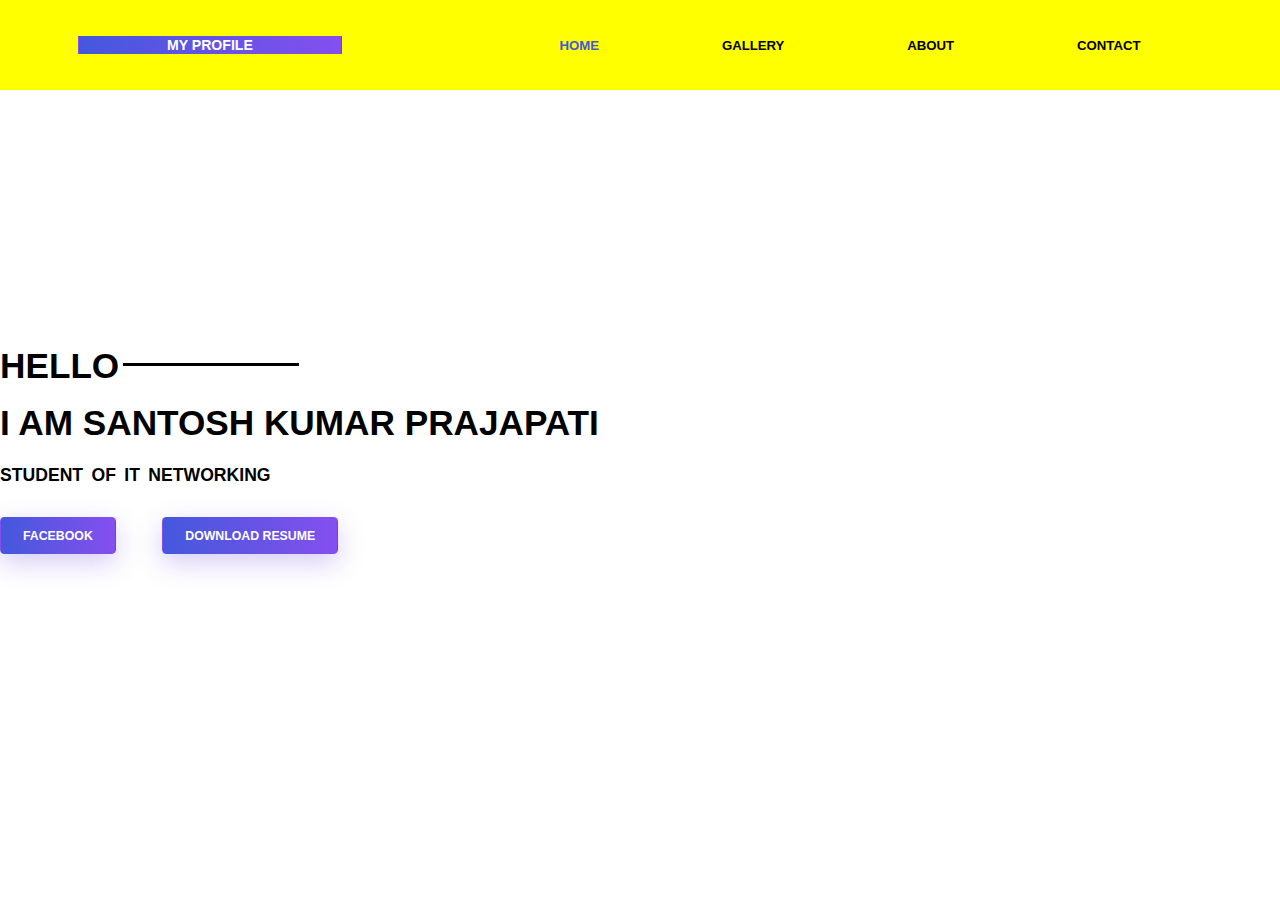
<file: index.html>
<DOCKTYPE html>
<html>
<head>
<meta charset="en">
<meta name="viewport" content="width=device-width, initial-scale=1.0">
<link rel="stylesheet" 
href="stylesheet.css" type="text/css">
<title>Changing background</title>
<style>
     body{
	 margin: 0;
	 padding: 0;
	 font-family: arial;
	 }
	 .container{
	 position: absolute;
	 left: 0;
	 top: 0;
	 width: 100%;
	 height: 100vh;
	 animation: animate 20s ease-in-out infinite;
	 background-size: cover;
	 }
	 .outer{
	 position: absolute;
	 left: 0;
	 top: 0;
	 width: 100%;
	 height: 100vh;
	 
}
	
	@keyframes animate{
	 0%,100%{
	 background-image: url('images/38.jpg');
	 }
	  25%{
	 background-image: url('images/28.jpg');
	 }
	  50%{
	 background-image: url('images/40.jpg');
	 }
	  75%{
	 background-image: url('images/5.jpg');
	 }
}
</style>
</head>
<body>
<div class="container">
<div class="outer">
<div class="details">
<header>
<section class="navsection">
<div class="logo">
<h2>MY PROFILE</h2>
</div>
<nav>
<a href="#">HOME</a>
<a href="GALLERY.html">GALLERY</a>
<a href="ABOUT.html">ABOUT</a>
<a href="CONTACT.html">CONTACT</a>
</nav>
</section>
<main>
<div class="leftside">
<h3>Hello</h3>
<h1>I AM SANTOSH KUMAR PRAJAPATI</h1>
<h2>Student of IT Networking</h2>
<a href="https://www.facebook.com/santoshkumarprajapati.prajapati.33" class="btn1">Facebook</a>
<a href="resume.pdf" class="btn2">Download Resume</a>
</div>
<div class="rightside">
</div>
</main>
</header>
</div>
</div>
</div>
</body>
</html>
</file>
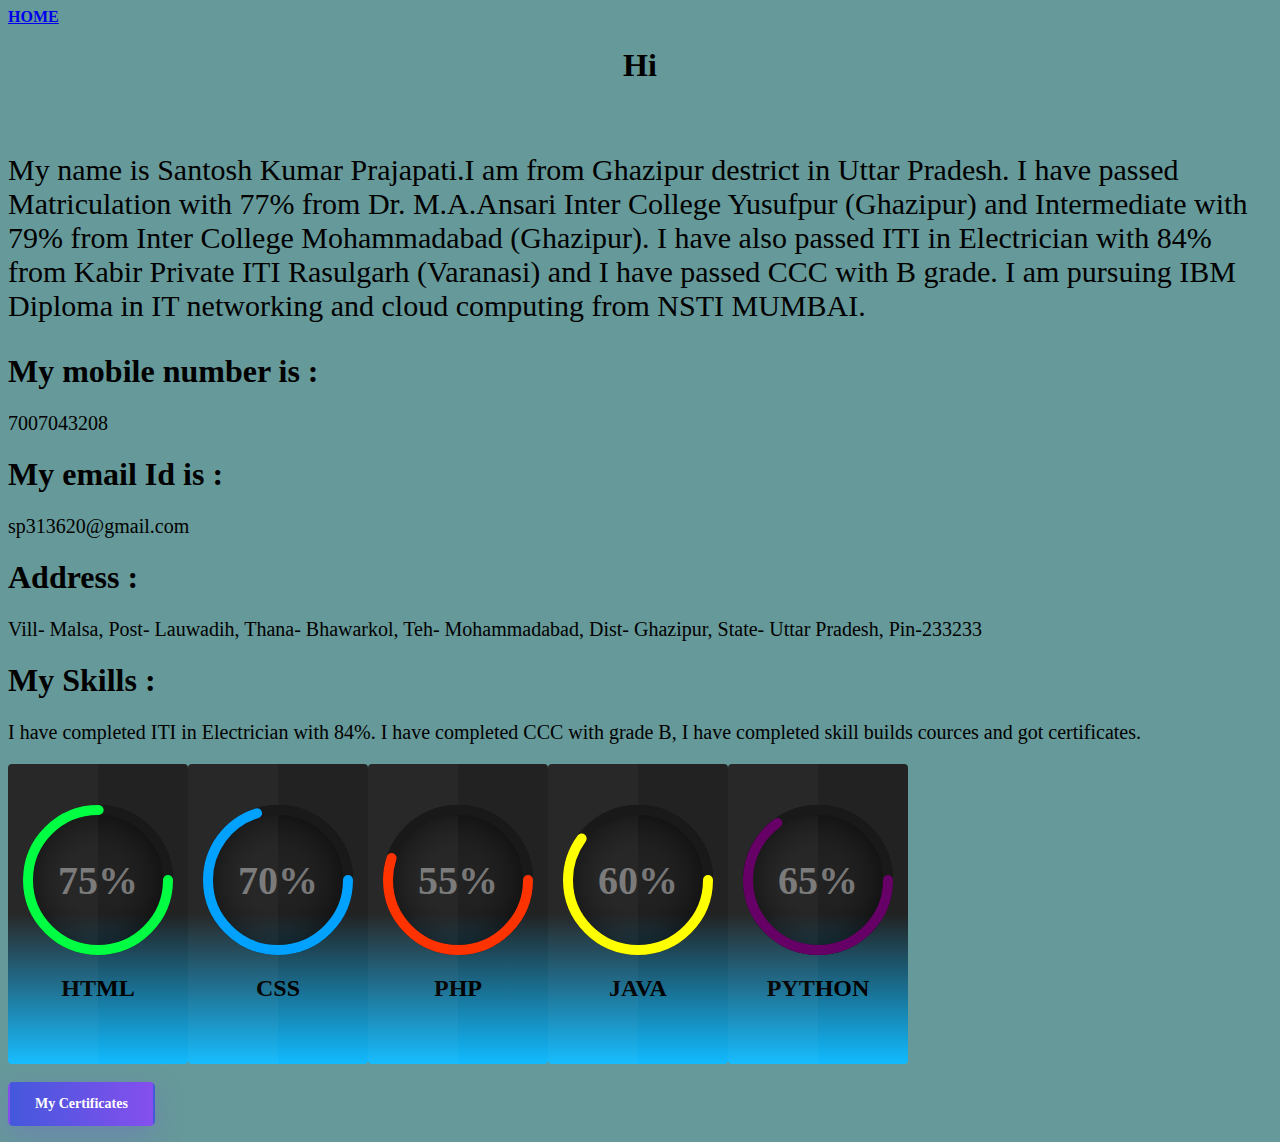
<file: ABOUT.html>
<html>
<head>
<meta charset="en">
<meta name="viewport" content="width=device-width, initial-scale=1.0">
<b><a href="index.html">HOME</a></b>
<title>Contact</title>
<body bgcolor="#669999">
<style>
.btn1{
	text-decoration: none;
	font-weight: 900;
	font-size: 14px;
	text-align: center;
	padding: 12px 25px;
	cursor: pointer;
	border-radius: 5px;
	display: inline-block;
	margin-right: 50px;
	color: #fff;
	letter-spacing: 0;
	background-image: linear-gradient(to right,#4458dc 0%,#854fee 100%),radial-gradient(circle at top left,#4458dc,#854fee);
	border: double 2px transparent;
	box-shadow: 0 10px 30px rgba(118,85,225,.3);
	}
	.btn1:hover{
	border: 2px solid #4458dc;
	color: #222;
	background-color: #fff;
	box-shadow: none;
	background-image: none;
	}
	.container{
	position: relative;
	width: 900px;
	display: flex;
	justify-content: space-around;
	}
	.container .card{
	position: relative;
	width: 250px;
	background: linear-gradient(0deg,#1bff,#222,#222);
	display: flex;
	justify-content: center;
	align-items: center;
	height: 300px;
	border-radius: 4px;
	text-align: center;
	overflow: hidden;
	transition: 0.5s;
	}
	.container .card:hover{
	transform: translate(-10px);
	box-shadow: 0.15px 35px rgba(0,0,0,.5);
	}
	.container .card:before{
	content: '';
	position: absolute;
	top: 0;
	left: -50%;
	width: 100%;
	height: 100%;
	background: rgba(255,255,255,.03);
	pointer-events: none;
	z-index: 1;
	}.percentage{
	position: relative;
	width: 150px;
	height: 150px;
	border-radius: 50%;
	box-shadow: inset 0 0 50px #000;
	}
	.percentage .number{
	position: absolute;
	top: 0;
	left: 0;
	width: 100%;
	height: 100%;
	display: flex;
	justify-content: center;
	align-items: center;
	border-radius: 50%;
	}
	.percentage .number h2{
	color: #777;
	font-weight: 700;
	font-size: 40px;
	transition: 0.5s;
	}
	.card:hover .percentage .number h2{
	color: #fff;
	font-size: 60px;
	}
	svg {
	position: relative;
	width: 150px;
	height: 150px;
	z-index: 1000;
	}
	svg circle{
	width: 100%;
	height: 100%;
	fill: none;
	stroke: #191919;
	stroke-width: 10;
	stroke-linecap: round;
	transform: translate(5px,5px);
	}
	svg circle:nth-child(2){
	stroke-dasharray: 440;
	stroke-dashoffset: 440;
	}
	.card:nth-child(1) svg circle:nth-child(2){
	stroke-dashoffset: calc(440 - (440 * 75) / 100);
	stroke: #00ff43;
	}
	.card:nth-child(2) svg circle:nth-child(2){
	stroke-dashoffset: calc(440 - (440 * 70) / 100);
	stroke: #00a1ff;
	}
	.card:nth-child(3) svg circle:nth-child(2){
	stroke-dashoffset: calc(440 - (440 * 55) / 100);
	stroke: #ff3300;
	}
	.card:nth-child(4) svg circle:nth-child(2){
	stroke-dashoffset: calc(440 - (440 * 60) / 100);
	stroke: #ffff00;
	}
	.card:nth-child(5) svg circle:nth-child(2){
	stroke-dashoffset: calc(440 - (440 * 65) / 100);
	stroke: #660066;
	}
	</style>
<p><h1>
<center>Hi</center><br></p></h1>
<p style ="font-size:30px">
My name is Santosh Kumar Prajapati.I am from Ghazipur destrict in Uttar Pradesh. I have passed Matriculation with 77% from Dr. M.A.Ansari Inter College Yusufpur (Ghazipur) and Intermediate with 79% from Inter College Mohammadabad (Ghazipur). I have also passed ITI in Electrician with 84% from Kabir Private ITI Rasulgarh (Varanasi) and I have passed CCC with B grade. I am pursuing IBM Diploma in IT networking and cloud computing from NSTI MUMBAI.<br>
<h1>My mobile number is :</h1><p style ="font-size:20px"> 7007043208<br>
<h1>My email Id is :</h1><p style ="font-size:20px"> sp313620@gmail.com<br>
<h1>Address :</h1> <p style ="font-size:20px">Vill- Malsa, Post- Lauwadih, Thana- Bhawarkol, Teh- Mohammadabad, Dist- Ghazipur, State- Uttar Pradesh, Pin-233233 
<h1>My Skills :</h1><p style ="font-size:20px"> I have completed ITI in Electrician with 84%. I have completed CCC with grade B, I have completed skill builds cources and got certificates.<br>
<div class="container">
<div class="card">
<div class="box">
<div class="percentage">
<svg>
<circle cx="70" cy="70" r="70"></circle>
<circle cx="70" cy="70" r="70"></circle>
</svg>
<div class="number">
<h2>75<span>%</span></h2>
</div>
</div>
<h2 class="text">HTML</h2>
</div>
</div>
<div class="card">
<div class="box">
<div class="percentage">
<svg>
<circle cx="70" cy="70" r="70"></circle>
<circle cx="70" cy="70" r="70"></circle>
</svg>
<div class="number">
<h2>70<span>%</span></h2>
</div>
</div>
<h2 class="text">CSS</h2>
</div>
</div>
<div class="card">
<div class="box">
<div class="percentage">
<svg>
<circle cx="70" cy="70" r="70"></circle>
<circle cx="70" cy="70" r="70"></circle>
</svg>
<div class="number">
<h2>55<span>%</span></h2>
</div>
</div>
<h2 class="text">PHP</h2>
</div>
</div>
<div class="card">
<div class="box">
<div class="percentage">
<svg>
<circle cx="70" cy="70" r="70"></circle>
<circle cx="70" cy="70" r="70"></circle>
</svg>
<div class="number">
<h2>60<span>%</span></h2>
</div>
</div>
<h2 class="text">JAVA</h2>
</div>
</div>
<div class="card">
<div class="box">
<div class="percentage">
<svg>
<circle cx="70" cy="70" r="70"></circle>
<circle cx="70" cy="70" r="70"></circle>
</svg>
<div class="number">
<h2>65<span>%</span></h2>
</div>
</div>
<h2 class="text">PYTHON</h2>
</div>
</div>
</div>
<br>
<a href="https://drive.google.com/drive/folders/1_5Lvivw3_eiwbGUbF7DnX7dU8WdfYnQg?usp=sharing_eip&ts=5ebbfc23" class="btn1">My Certificates</a>
</p></b></i></style>
</body>
</head></html>
</file>
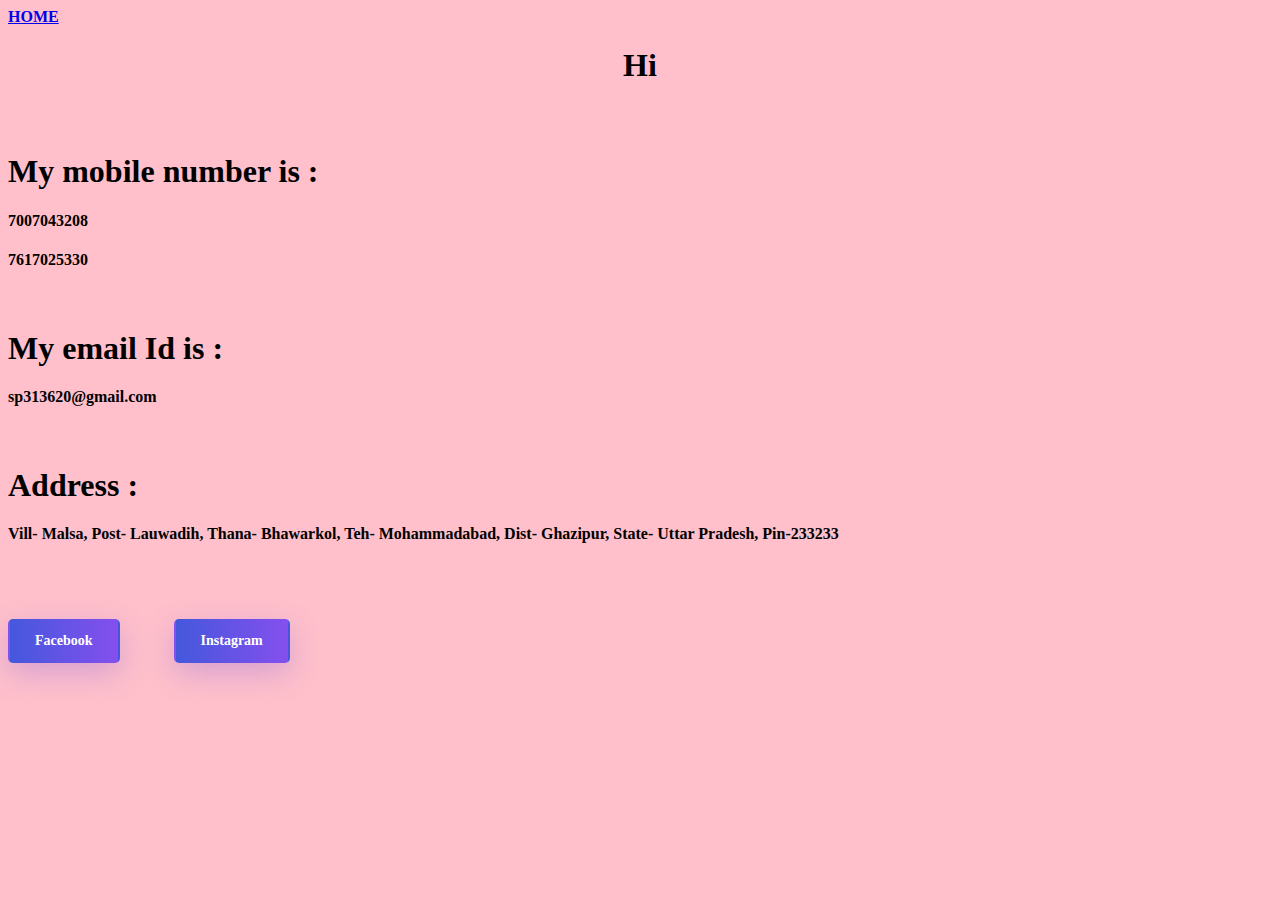
<file: CONTACT.html>
<html>
<head>
<meta charset="en">
<meta name="viewport" content="width=device-width, initial-scale=1.0">
<b><a href="index.html">HOME</a></b>
<style>
.btn1, .btn2{
	text-decoration: none;
	font-weight: 900;
	font-size: 14px;
	text-align: center;
	padding: 12px 25px;
	cursor: pointer;
	border-radius: 5px;
	display: inline-block;
	margin-right: 50px;
	color: #fff;
	letter-spacing: 0;
	background-image: linear-gradient(to right,#4458dc 0%,#854fee 100%),radial-gradient(circle at top left,#4458dc,#854fee);
	border: double 2px transparent;
	box-shadow: 0 10px 30px rgba(118,85,225,.3);
	}
	.btn1:hover{
	border: 2px solid #4458dc;
	color: #222;
	background-color: #fff;
	box-shadow: none;
	background-image: none;
	}
 .btn2:hover{
	border: 2px solid #4458dc;
	color: #222;
	background-color: #fff;
	box-shadow: none;
	background-image: none;
	}
</style>
<title>About me</title>
<body bgcolor="pink">
<p><h1>
<center>Hi</center><br></p></h1>
<p style ="font-size:30px">
<h1>My mobile number is :</h1><h4> 7007043208</h4>
<h4>7617025330</h4><br>
<h1>My email Id is :</h1><h4> sp313620@gmail.com</h4><br>
<h1>Address :</h1><h4> Vill- Malsa, Post- Lauwadih, Thana- Bhawarkol, Teh- Mohammadabad, Dist- Ghazipur, State- Uttar Pradesh, Pin-233233</h4> <br><br><br>
<a href="https://www.facebook.com/santoshkumarprajapati.prajapati.33" class="btn1">Facebook</a>
<a href="https://www.instagram.com/santoshkumar.prajapa/" class="btn2">Instagram</a>
</p></b></i></style>
</body>
</head></html>
</file>
<file: stylesheet.css>
*{
	margin: 0;
	padding: 0;
	font-family: 'Rubik', sans-serif;
}
header {
	width: 100%;
	height: 100vh;
}
html {
	font-size: 62.5%;
}

.navsection{
	width: 100%;
	height: 10vh;
	display: flex;
	justify-content: space-around;
	align-items: center;
	background-color: yellow;
}
.logo{
	width: 30rem;
	color: #fff;
	padding-left: 10rem;
	box-sizing: border-box;
	border: double 0.2rem transparent;
	background-image: linear-gradient(to right,#4458dc 0%,#854fee 100%),radial-gradient(circle at top left,#4458dc,#854fee);
}
.logo h2{
	text-transform: uppercase;
	font-size: 1.6rem;
	animation: skgzp 2s linear infinite;
	animation-direction: alternate;
}
@keyframes skgzp{
	from{
		padding-left: 6rem;
	}
	to{
		padding-right: 6rem;
	}
}
nav{
	width: 80rem;
	/*background-color: red;*/
	display: flex;
	justify-content: space-around;
}
nav a{
	text-decoration: none;
	color: #000;
	font-weight: 900;
	font-size: 1.5rem;
	position: relative;
}
nav a:first-child{
	color:#4458dc;
}
nav a:before{
	content: "";
	top: 90%;
	left: 15%;
	width: 0%;
	height: 0.2rem;
	border-bottom: 0.2rem solid #4458dc;
	transition: all 0.4s linear;
}
nav a:hover:before{
	width: 100%;
}
main{
	height: 80vh;
	display: flex;
	/*justify-content: left-side;*/
	align-items: center;
}
.leftside{
	color: #000;
	text-transform: uppercase;
	
}
.leftside h3{
	font-size: 4rem;
	margin-bottom: 2rem;
	position: relative;
	font-weight: 20rem;
}
.leftside h3:after{
	content: "";
	width: 20rem;
	height: 0.3rem;
	position: absolute;
	top: 43%;
	left: 14rem;
	background: #000;
}
.leftside h1{
	margin-top: 2rem;
	font-size: 4rem;
	margin-bottom: 2.5rem;
	font-weight: 20rem;
}
.leftside h2{
	margin-bottom: 3.5rem;
	font-weight: 20rem;
	word-spacing: 0.4rem;
	font-size: 2rem;
}
.leftside .btn1{
	text-decoration: none;
	font-weight: 900;
	font-size: 1.4rem;
	text-align: center;
	padding: 1.2rem 2.5rem;
	cursor: pointer;
	border-radius: 0.5rem;
	display: inline-block;
	margin-right: 5rem;
	color: #fff;
	letter-spacing: 0;
	background-image: linear-gradient(to right,#4458dc 0%,#854fee 100%),radial-gradient(circle at top left,#4458dc,#854fee);
	border: double 0.2rem transparent;
	box-shadow: 0 1rem 3rem rgba(118,85,225,.3);
}
.leftside .btn1:hover{
	border: 0.2rem solid #4458dc;
	color: #222;
	background-color: #fff;
	box-shadow: none;
	background-image: none;
}
.leftside .btn2{
	text-decoration: none;
	font-weight: 900;
	font-size: 1.4rem;
	text-align: center;
	padding: 1.2rem 2.5rem;
	cursor: pointer;
	border-radius: 0.5rem;
	display: inline-block;
	margin-right: 5rem;
	color: #fff;
	letter-spacing: 0;
	background-image: linear-gradient(to right,#4458dc 0%,#854fee 100%),radial-gradient(circle at top left,#4458dc,#854fee);
	border: double 0.2rem transparent;
	box-shadow: 0 1rem 3rem rgba(118,85,225,.3);
}
.leftside .btn2:hover{
	border: 0.2rem solid #4458dc;
	color: #222;
	background-color: #fff;
	box-shadow: none;
	background-image: none;
}
@media(max-width: 99.8rem) {
	html {
		font-size: 55%;
	}
}
@media(max-width: 76.8rem) {
	html {
		font-size: 45%;
	}
}
</file>
